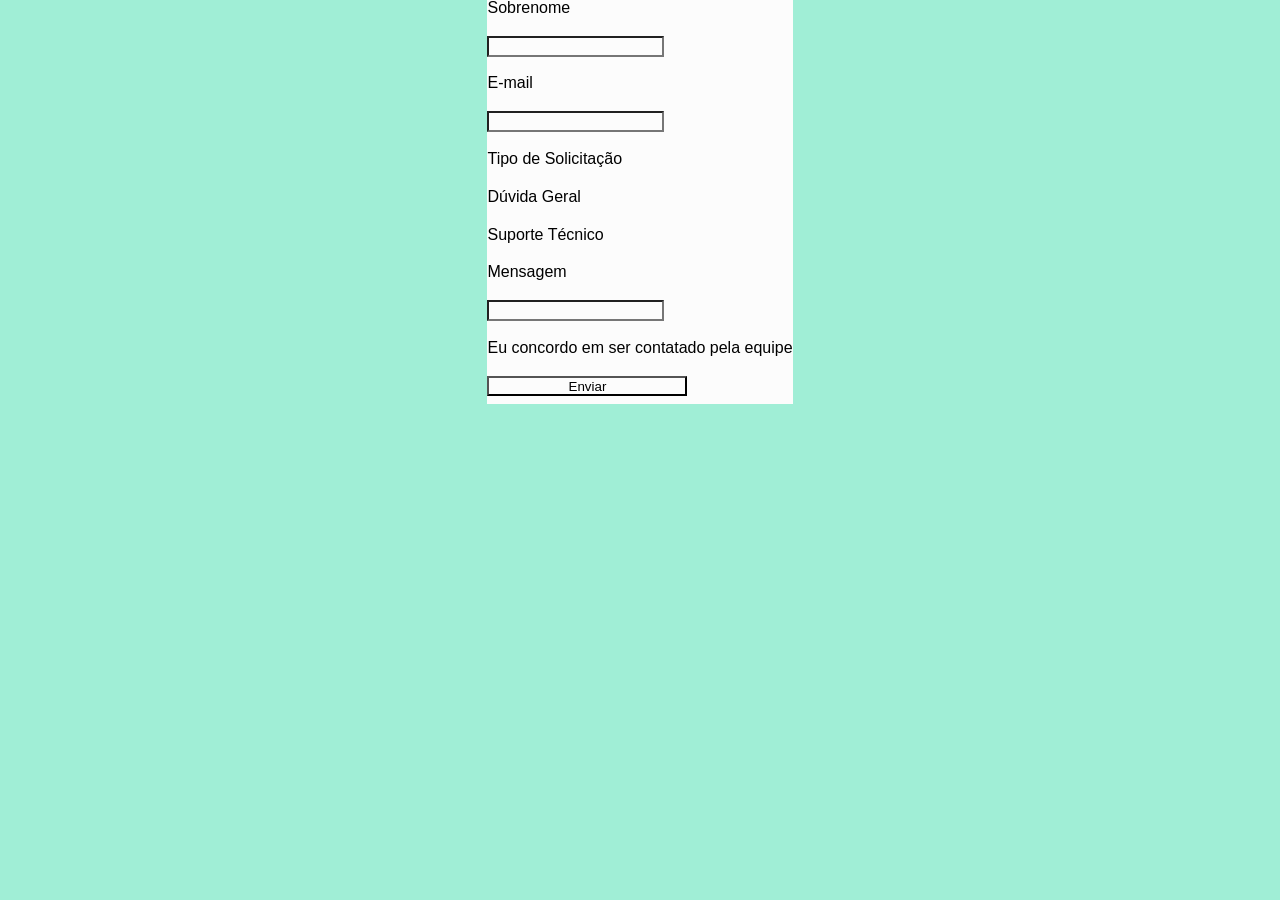
<file: index.html>
<!DOCTYPE html>
<html lang="pt-br">
<head>
  <meta charset="UTF-8">
  <meta name="viewport" content="width=device-width, initial-scale=1.0"> 
  
  <link rel="stylesheet" href="resources/css/style.css">
  <script src="resources/script/script.js" defer></script>
  
  <title>Frontend Mentor | Contact form</title>

</head>
<body>
<form id="formulário">

<h1>Fale Conosco</h1>

<p>Nome</p>

<input type="text" id="name">

<p>Sobrenome</p>
<input type="text" id="Sobrenome" >

<p>E-mail</p>
<input type="text" id="e-mail" >


<p>Tipo de Solicitação</p>

<p>Dúvida Geral</p>

<p>Suporte Técnico</p>



<p>Mensagem</p>
<input type="text" id="Mensagem">

<p>Eu concordo em ser contatado pela equipe</p>

<button>Enviar</button>


</form>

</body>
</html>
</file>
<file: resources/css/style.css>
*{
    padding: o;
    margin: 0;
    box-sizing: border-box;
p{
   align-items: center;
   line-height: 10 px;
   font-family:  Arial, Helvetica, sans-serif;
}

*{
    background-color:  hsl(0, 0%, 99%);
}
h1{
    border: 2px solid black;
    border-radius: 10px;
    border: 10px;
    margin: 20px;
    padding: 20px;
}
button{
    width: 200px;
    height: 20px;
}

}
body{
    display: flex;
    align-items: center;
    justify-content: center;
    flex-direction: column;
    height: 200px;
    background-color: hsl(162, 69%, 78%);
    line-height: 1cm;
   
  
}
style{
    background-color: hsl(0, 0%, 100%);
    align-self: center;
    justify-content: center;
    display: flex;
    border-radius: 15px; 
    padding: 20px;
    border: 1px solid black;
    box-shadow: 8px 8px 1px;
    flex-direction: column;
    width: 54vh;
    gap: 20px;
    height: auto;

   
} 

input{
 color: hsl(157, 81%, 70%);
 cursor: pointer;
}
</file>
